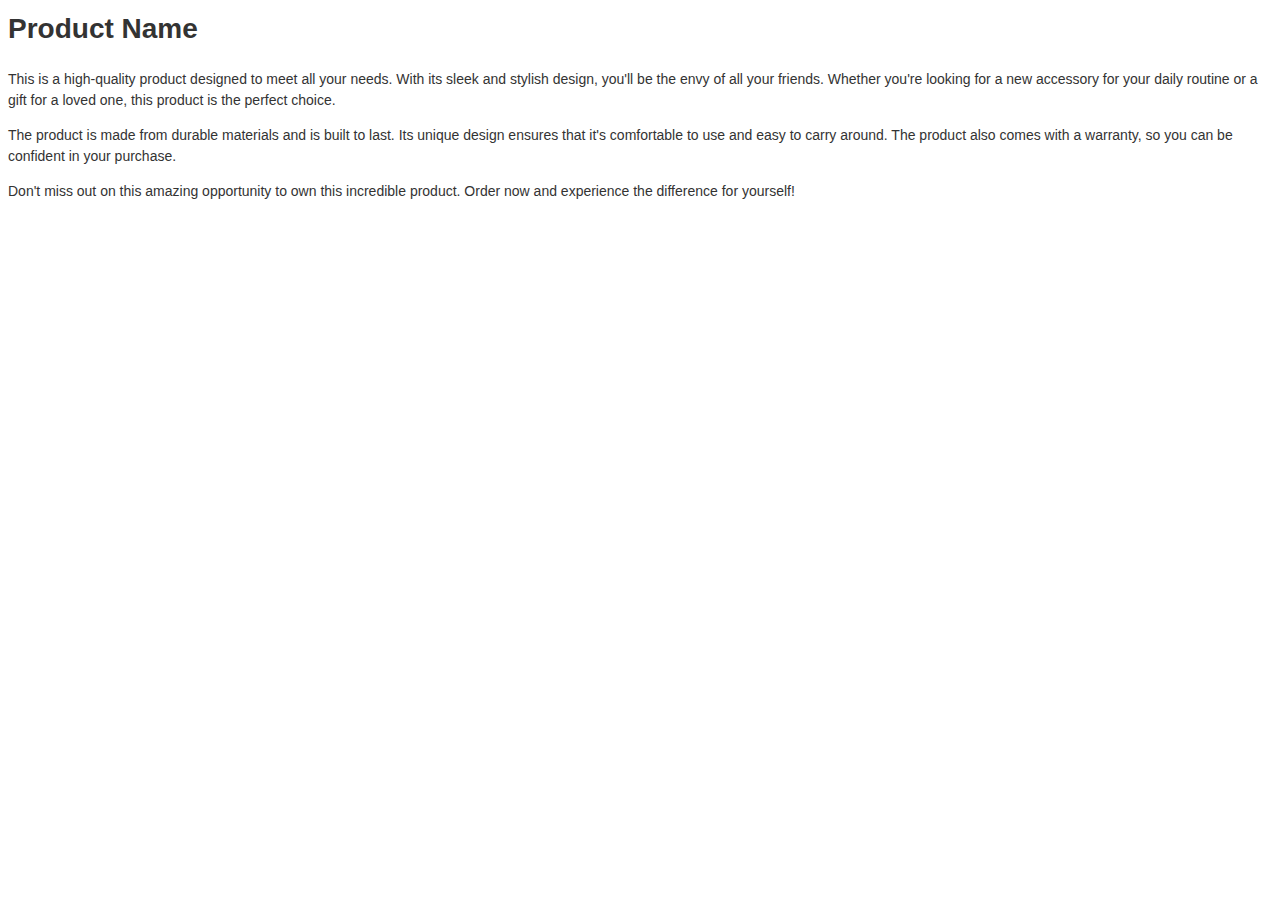
<file: DEVOPS/templates/desc.html>
<html>
  <head>
    <style>
      .product-description {
        font-family: Arial, sans-serif;
        font-size: 14px;
        line-height: 1.5;
        color: #333;
      }
    </style>
  </head>
  <body>
    <div class="product-description">
      <h1>Product Name</h1>
      <p>This is a high-quality product designed to meet all your needs. With its sleek and stylish design, you'll be the envy of all your friends. Whether you're looking for a new accessory for your daily routine or a gift for a loved one, this product is the perfect choice.</p>
      <p>The product is made from durable materials and is built to last. Its unique design ensures that it's comfortable to use and easy to carry around. The product also comes with a warranty, so you can be confident in your purchase.</p>
      <p>Don't miss out on this amazing opportunity to own this incredible product. Order now and experience the difference for yourself!</p>
    </div>
  </body>
</html>
</file>
